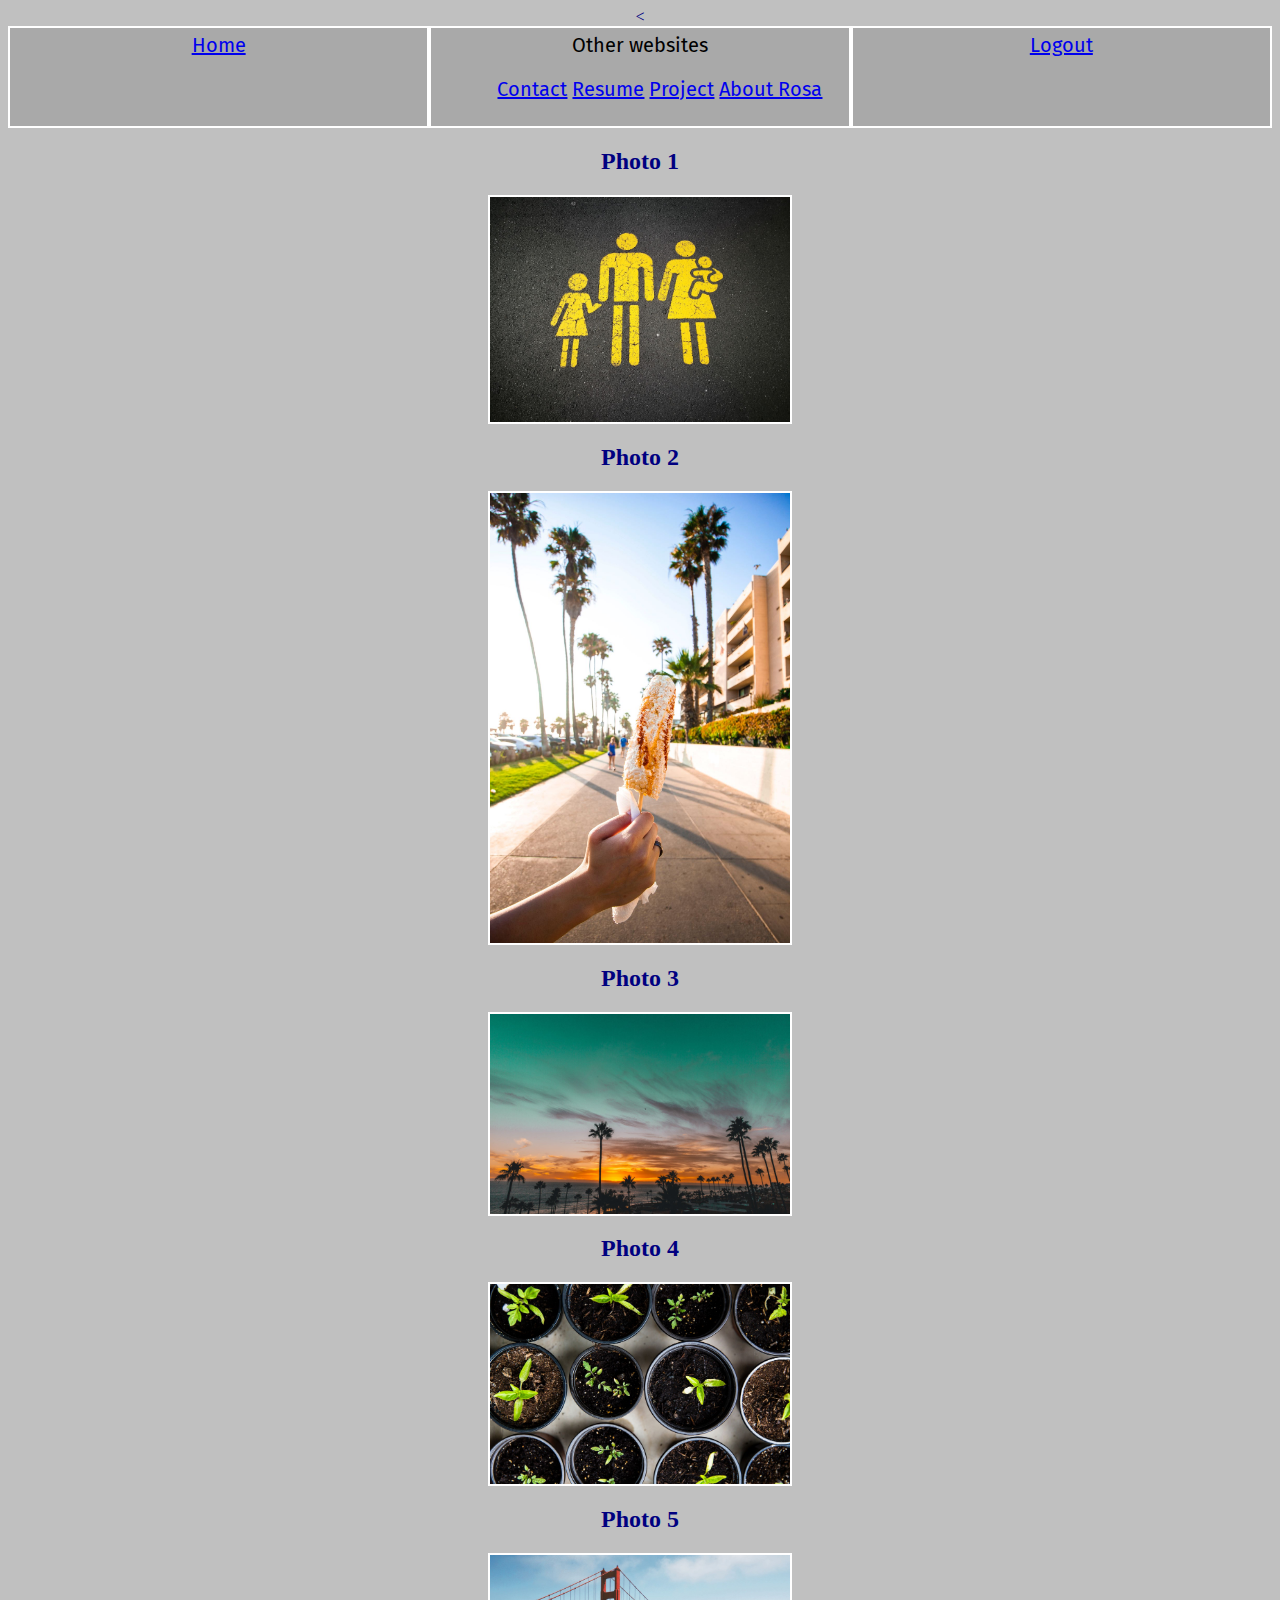
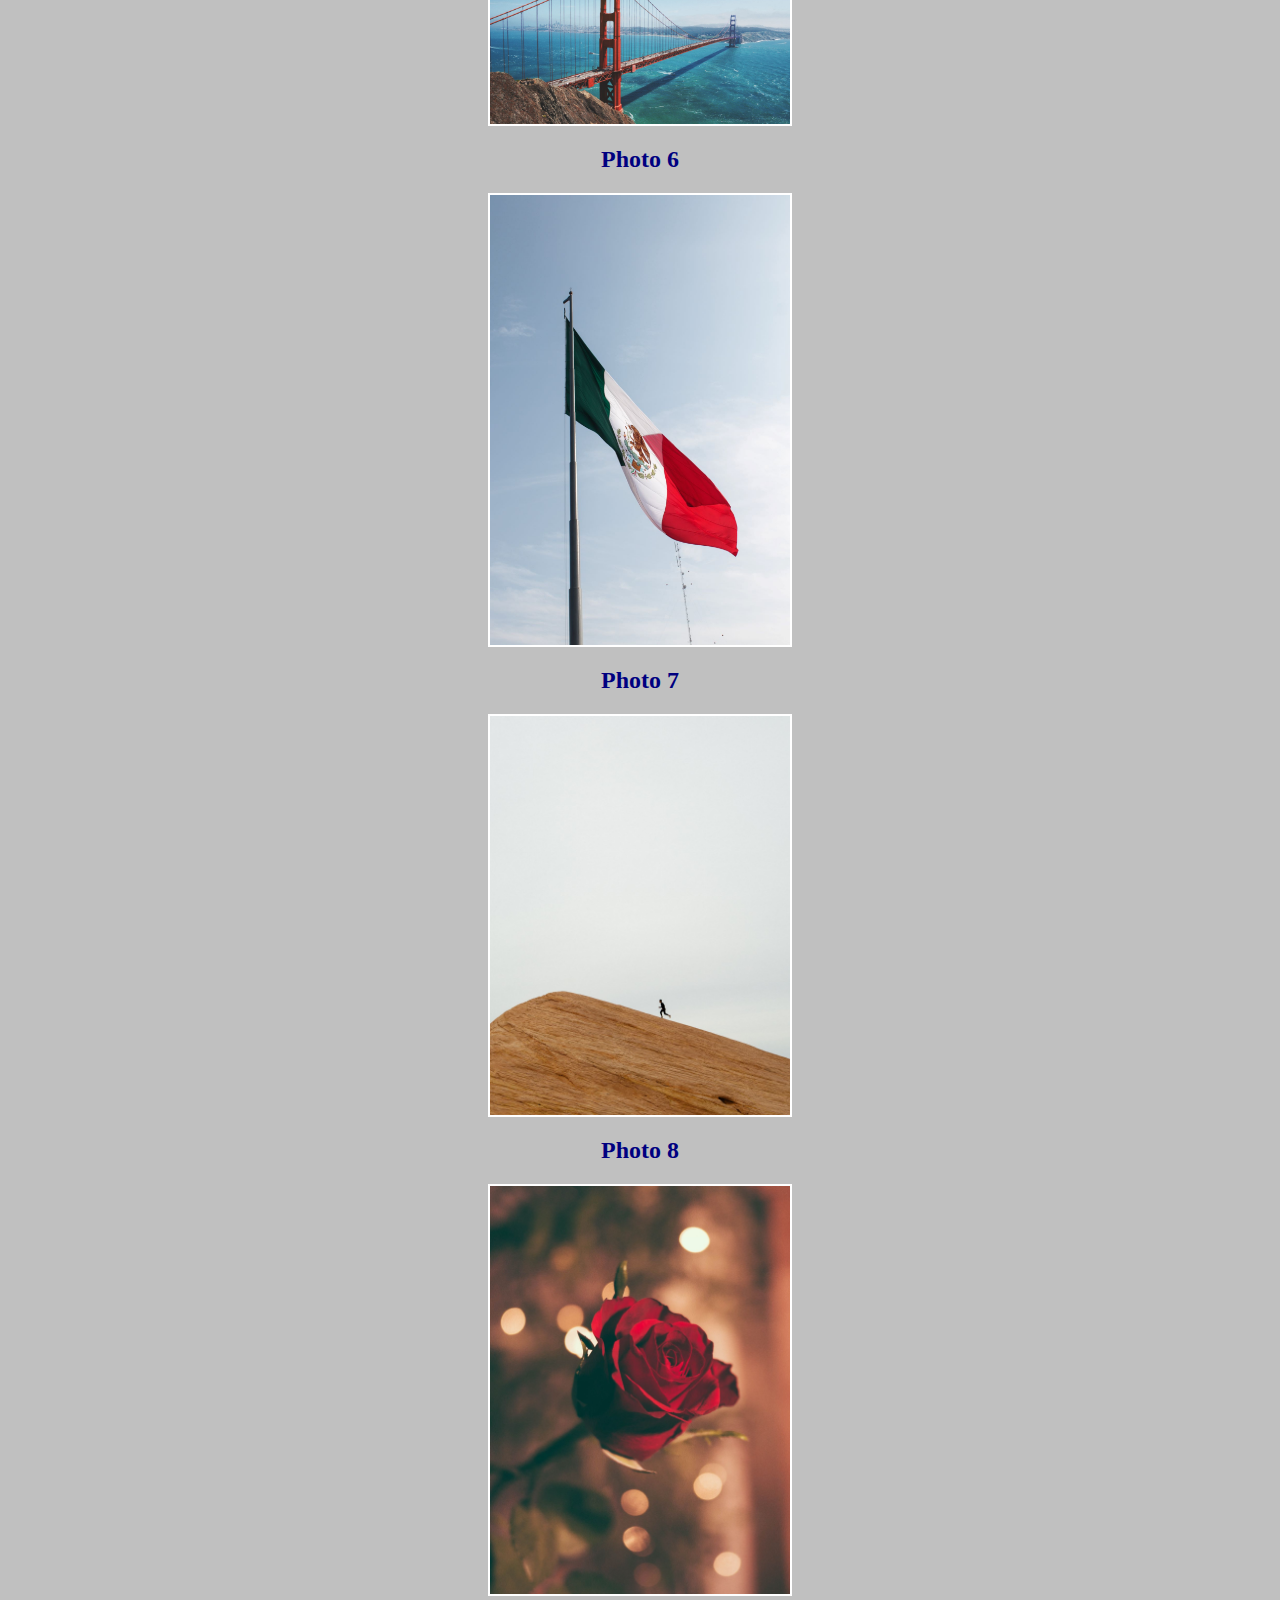
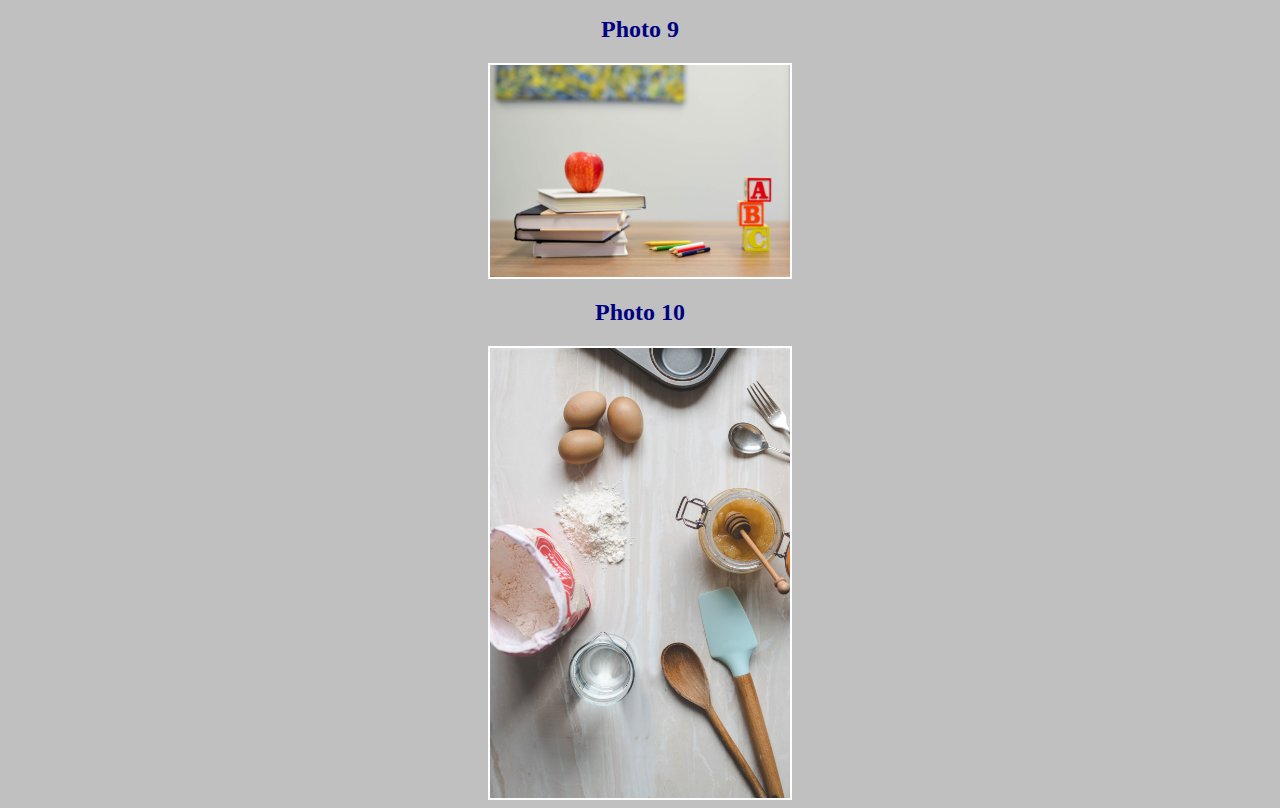
<file: project.html>
<<!DOCTYPE html>
<html lang="en" dir="ltr">
  <head>
    <link href="https://fonts.googleapis.com/css?family=Fira+Sans&display=swap" rel="stylesheet">
    <link rel="stylesheet" href="style/main.css">
    <meta charset="utf-8">
    <title>project</title>
  </head>
  <body>
<nav id="navagation">
        <div class="home"><a href="https://rosag04.github.io/">Home</a></div>
        <div class="navlink"><class="other">Other websites<ul class="links"> <a href="https://rosag04.github.io/contact"> Contact</a> <a href="https://rosag04.github.io/resume">Resume</a> <a href="https://rosag04.github.io/project"> Project</a> <a href="https://rosag04.github.io/aboutrosa"> About Rosa</a></ul></div>
        <div class="navlink"><a href="https://www.google.com/">Logout</a></div>
    </nav>
        <div id="gallery">
          <h2>Photo 1</h2>
            <div class="photo"><img src="assets/photo1.jpg" width="300" border="2px"/></div>
          <h2>Photo 2</h2>
            <div class="photo"><img src="assets/photo2.jpg" width="300" border="2px"/></div>
          <h2>Photo 3</h2>
            <div class="photo"><img src="assets/photo3.jpg" width="300" border="2px"/></div>
        <h2>Photo 4</h2>
            <div class="photo"><img src="assets/photo4.jpg" width="300" border="2px"/></div>
        <h2>Photo 5</h2>
            <div class="photo"><img src="assets/photo5.jpg" width="300" border="2px"/></div>
        <h2>Photo 6 </h2>
        <div class="photo"><img src="assets/photo6.jpg" width="300" border="2px"/></div>
        <h2>Photo 7</h2>
            <div class="photo"><img src="assets/photo7.jpg" width="300" border="2px"/></div>
        <h2>Photo 8</h2>
            <div class="photo"><img src="assets/photo8.jpg" width="300" border="2px"/></div>
        <h2>Photo 9</h2>
            <div class="photo"><img src="assets/photo9.jpg" width="300" border="2px"/></div>
        <h2>Photo 10</h2>
            <div class="photo"><img src="assets/photo10.jpg" width="300" border="2px"/></div>
        </div>
  </body>
</html>
</file>
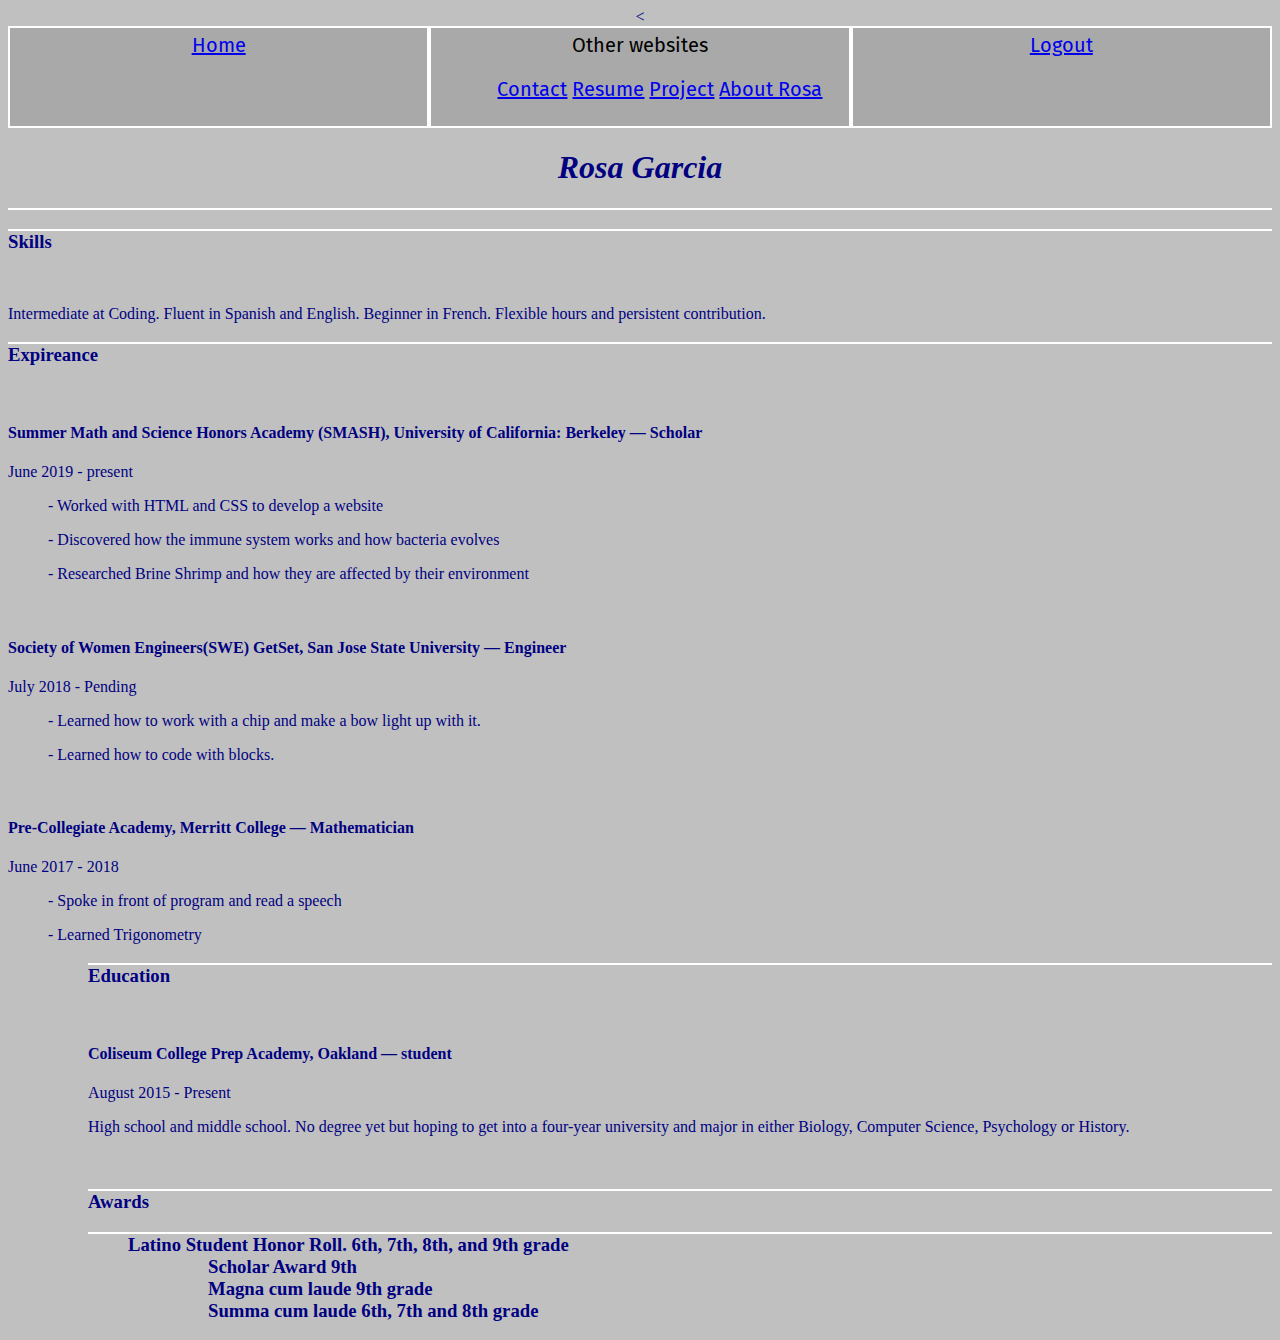
<file: resume.html>
<<!DOCTYPE html>
<html lang="en" dir="ltr">
  <head>
      <link rel="stylesheet" href="style/main.css">
    <meta charset="utf-8">
    <title>resume </title>
   <link href="https://fonts.googleapis.com/css?family=Fira+Sans&display=swap" rel="stylesheet">
  </head>
  <body>
<nav id="navagation">
        <div class="home"><a href="https://rosag04.github.io/">Home</a></div>
        <div class="navlink"><class="other">Other websites<ul class="links"> <a href="https://rosag04.github.io/contact"> Contact</a> <a href="https://rosag04.github.io/resume">Resume</a> <a href="https://rosag04.github.io/project"> Project</a> <a href="https://rosag04.github.io/aboutrosa"> About Rosa</a></ul></div>
        <div class="navlink"><a href="https://www.google.com/">Logout</a></div>
    </nav>
    <h1><em>Rosa Garcia</em></h1>
      <div id="resume">
          <h3>Skills</h3>
          <br>
          <p>Intermediate at Coding. Fluent in Spanish and English. Beginner in French. Flexible hours and persistent contribution. </p>
          <h3>Expireance</h3>
          <br>
          <h4>Summer Math and Science Honors Academy (SMASH), University of California: Berkeley — Scholar</h4>
          <p>June 2019 - present</p>
          <ol>- Worked with HTML and CSS to develop a website </ol>
          <ol>- Discovered how the immune system works and how bacteria evolves</ol>
          <ol>- Researched Brine Shrimp and how they are affected by their environment</ol>
          <br>
          <h4>Society of Women Engineers(SWE) GetSet, San Jose State University — Engineer</h4>
          <p>July 2018 - Pending</p>
          <ul>- Learned how to work with a chip and make a bow light up with it.</ul>
          <ul>- Learned how to code with blocks.</ul>
          <br>
          <h4>Pre-Collegiate Academy, Merritt College — Mathematician</h4>
          <p>June 2017 - 2018</p>
          <ul>- Spoke in front of program and read a speech </ul>
          <ul>- Learned Trigonometry<ul>
          <h3>Education</h3>
          <br>
          <h4>Coliseum College Prep Academy, Oakland — student</h4>
          <p>August 2015 - Present</p>
          <p>High school and middle school. No degree yet but hoping to get into a four-year university and major in either Biology, Computer Science, Psychology or History.</p>
          <br>
          <h3>Awards<h3>
          <ol>Latino Student Honor Roll. 6th, 7th, 8th, and 9th grade<ol>
          <ol>Scholar Award 9th</ol>
          <ol>Magna cum laude 9th grade</ol>
          <ol>Summa cum laude 6th, 7th and 8th grade<ol>
    </div>
  </body>
</html>
</file>
<file: style/main.css>
<style>
    <link href="https://fonts.googleapis.com/css?family=Fira+Sans&display=swap" rel="stylesheet">
h1{
	font-family: 'Fira Sans', sans-serif;
	background-color:silver;
	text-align: center;
	color:navy;
	border-style:solid;
	border-color:darkred;
	border-left-color:white;
	border-right-color:white;
}
body {
		background-color:silver;
		text-align: center;
		color: navy;
}
.dad {
	border-top: 2px solid white;
  border-bottom: 2px solid white;
}
a:hover{
	background-color: darkgrey;
}
img {
	border-color: white;
}
h3 {
  border-top: 2px solid white;
}
#resume {
  text-align: left;
}
#navagation > div {
  border:2px solid white;
	font-family: 'Fira Sans', sans-serif;
	padding:5px;
  text-align: center;
  font-size: 20px;
  color: black;
	background-color: darkgrey;
	flex: 1;
}
#navagation {
  display: flex;
  flex-direction: row;
  justify-content:space-around;
}
#navagation > div:hover {
    background-color: lightgrey;
    }
		.links{
			text-align: center;
		}
#resume {
  Border-top: 2px solid white;
}
  </style>
</file>
